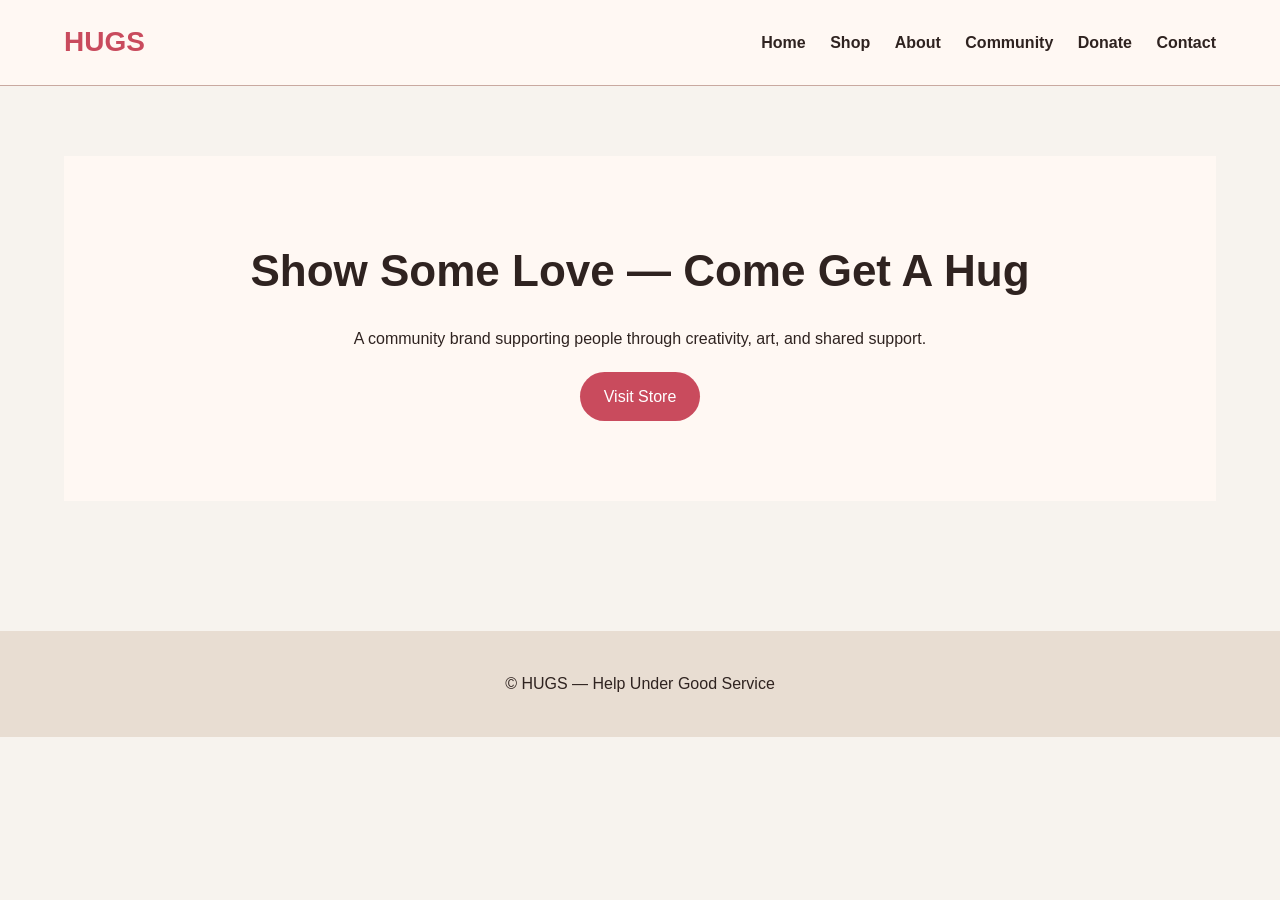
<file: index.html>
<!DOCTYPE html>
<html>
<head>
<title>HUGS Home</title>
<link rel="stylesheet" href="styles.css">
<meta name="viewport" content="width=device-width, initial-scale=1">
</head>
<body>

<header>
<div class="container nav">
<div class="logo">HUGS</div>
<nav>
<a href="index.html">Home</a>
<a href="shop.html">Shop</a>
<a href="about.html">About</a>
<a href="community.html">Community</a>
<a href="donate.html">Donate</a>
<a href="contact.html">Contact</a>
</nav>
</div>
</header>

<section class="section">
<div class="container">

<div class="hero">
<h1>Show Some Love — Come Get A Hug</h1>
<p>A community brand supporting people through creativity, art, and shared support.</p>
<a href="shop.html" class="btn">Visit Store</a>
</div>

</div>
</section>

<footer>
<p>© HUGS — Help Under Good Service</p>
</footer>

</body>
</html>
</file>
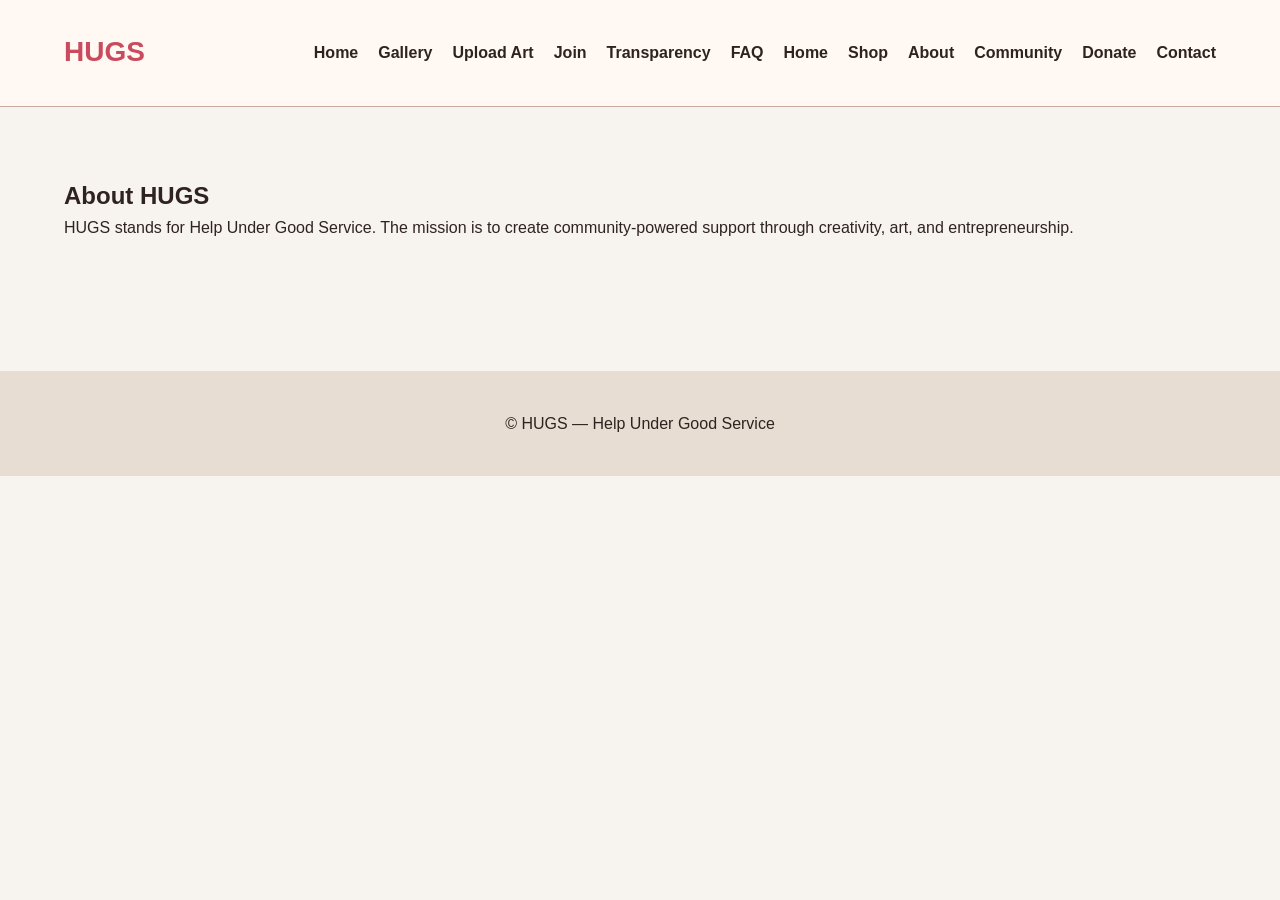
<file: about.html>
<!DOCTYPE html>
<html>
<head>
<title>About HUGS</title>
<link rel="stylesheet" href="styles.css">
<meta name="viewport" content="width=device-width, initial-scale=1">
</head>
<body>

<header>
<div class="container nav">
<div class="logo">HUGS</div>
<nav class="nav">
  <a href="index.html">Home</a>
  <a href="gallery.html">Gallery</a>
  <a href="upload-art.html">Upload Art</a>
  <a href="purchase.html">Join</a>
  <a href="links.html">Transparency</a>
  <a href="faq.html">FAQ</a>
  <a href="index.html">Home</a>
  <a href="shop.html">Shop</a>
  <a href="about.html">About</a>
  <a href="community.html">Community</a>
  <a href="donate.html">Donate</a>
  <a href="contact.html">Contact</a>
</nav>
</div>
</header>

<section class="section">
<div class="container">

<h1>About HUGS</h1>
<p>HUGS stands for Help Under Good Service. The mission is to create community-powered support through creativity, art, and entrepreneurship.</p>

</div>
</section>

<footer>
<p>© HUGS — Help Under Good Service</p>
</footer>

</body>
</html>
</file>
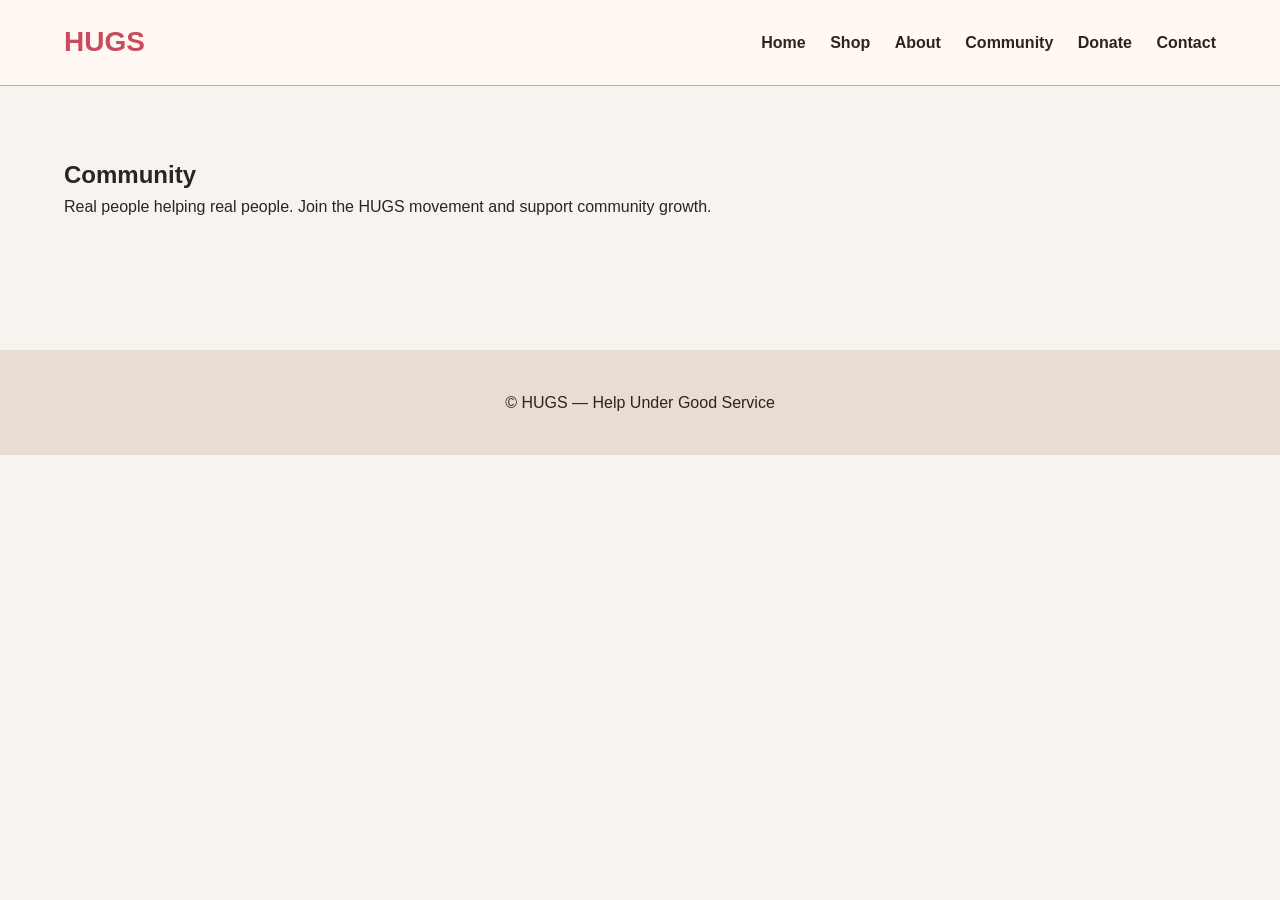
<file: community.html>
<!DOCTYPE html>
<html>
<head>
<title>HUGS Community</title>
<link rel="stylesheet" href="styles.css">
<meta name="viewport" content="width=device-width, initial-scale=1">
</head>
<body>

<header>
<div class="container nav">
<div class="logo">HUGS</div>
<nav>
<a href="index.html">Home</a>
<a href="shop.html">Shop</a>
<a href="about.html">About</a>
<a href="community.html">Community</a>
<a href="donate.html">Donate</a>
<a href="contact.html">Contact</a>
</nav>
</div>
</header>

<section class="section">
<div class="container">

<h1>Community</h1>
<p>Real people helping real people. Join the HUGS movement and support community growth.</p>

</div>
</section>

<footer>
<p>© HUGS — Help Under Good Service</p>
</footer>

</body>
</html>
</file>
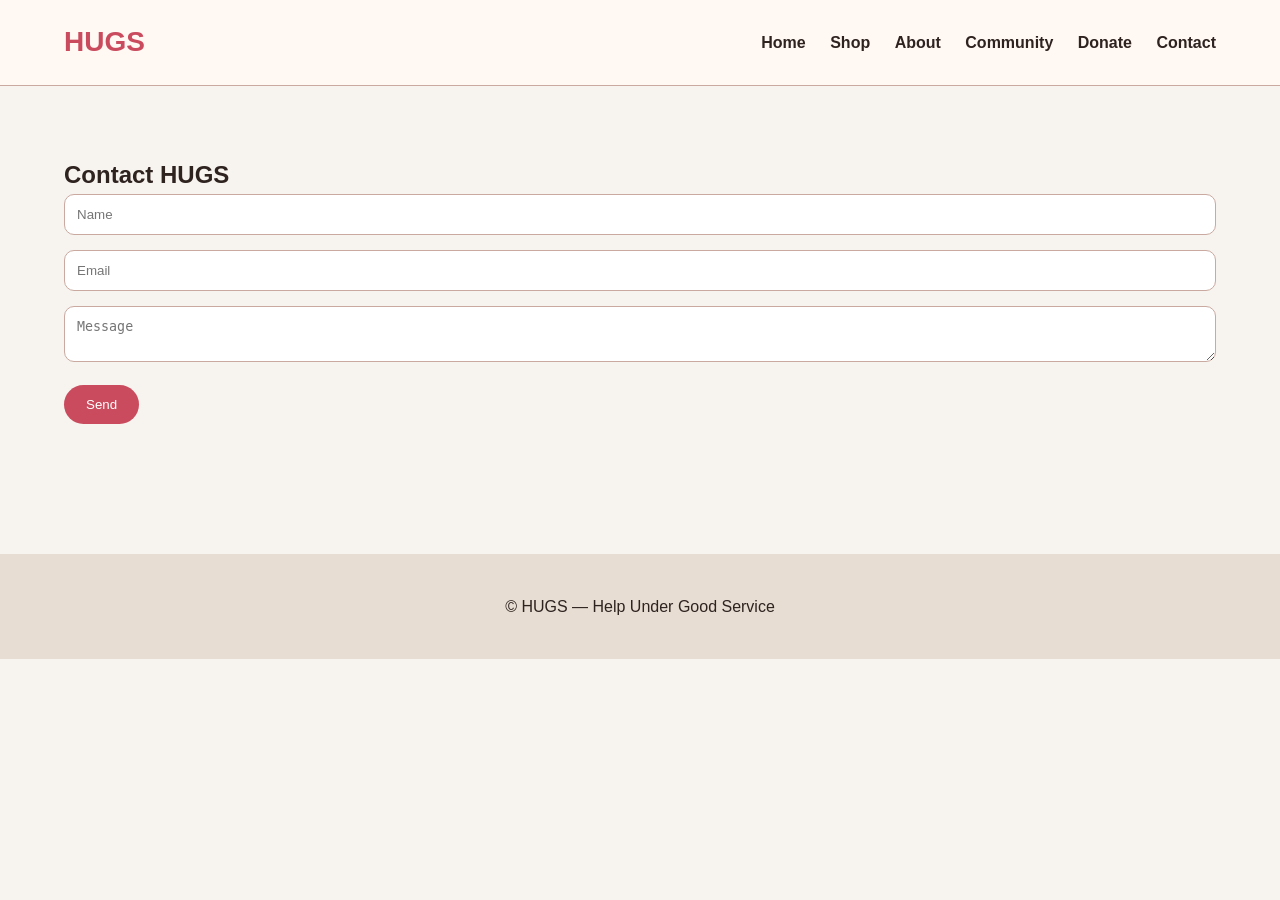
<file: contact.html>
<!DOCTYPE html>
<html>
<head>
<title>Contact HUGS</title>
<link rel="stylesheet" href="styles.css">
<meta name="viewport" content="width=device-width, initial-scale=1">
</head>
<body>

<header>
<div class="container nav">
<div class="logo">HUGS</div>
<nav>
<a href="index.html">Home</a>
<a href="shop.html">Shop</a>
<a href="about.html">About</a>
<a href="community.html">Community</a>
<a href="donate.html">Donate</a>
<a href="contact.html">Contact</a>
</nav>
</div>
</header>

<section class="section">
<div class="container">

<h1>Contact HUGS</h1>
<form name="contact" method="POST" data-netlify="true">
<input type="hidden" name="form-name" value="contact">
<input placeholder="Name" name="name">
<input placeholder="Email" name="email">
<textarea placeholder="Message" name="message"></textarea>
<button type="submit">Send</button>
</form>

</div>
</section>

<footer>
<p>© HUGS — Help Under Good Service</p>
</footer>

</body>
</html>
</file>
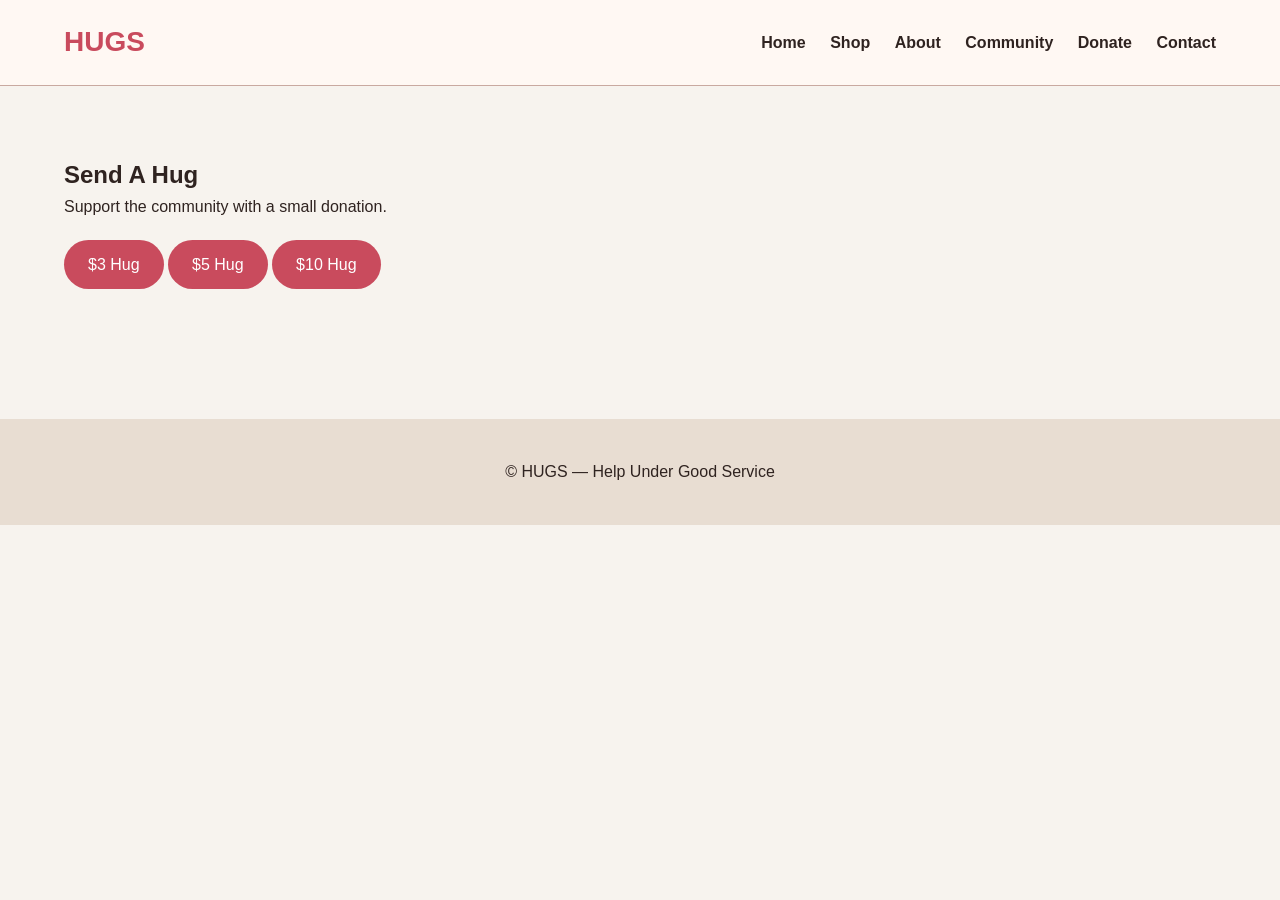
<file: donate.html>
<!DOCTYPE html>
<html>
<head>
<title>Send A Hug</title>
<link rel="stylesheet" href="styles.css">
<meta name="viewport" content="width=device-width, initial-scale=1">
</head>
<body>

<header>
<div class="container nav">
<div class="logo">HUGS</div>
<nav>
<a href="index.html">Home</a>
<a href="shop.html">Shop</a>
<a href="about.html">About</a>
<a href="community.html">Community</a>
<a href="donate.html">Donate</a>
<a href="contact.html">Contact</a>
</nav>
</div>
</header>

<section class="section">
<div class="container">

<h1>Send A Hug</h1>
<p>Support the community with a small donation.</p>
<a class="btn">$3 Hug</a>
<a class="btn">$5 Hug</a>
<a class="btn">$10 Hug</a>

</div>
</section>

<footer>
<p>© HUGS — Help Under Good Service</p>
</footer>

</body>
</html>
</file>
<file: styles.css>
:root{
--hugs-red:#C94B5D;
--hugs-red-dark:#A63A4A;
--hugs-red-soft:#E8B7B0;
--cream:#F7F3EE;
--offwhite:#FFF8F3;
--beige:#E8DDD2;
--outline:#C9A9A0;
--text:#2F2320;
}
*{box-sizing:border-box;margin:0;padding:0}
body{font-family:Arial,Helvetica,sans-serif;background:var(--cream);color:var(--text);line-height:1.6}
.container{width:90%;max-width:1200px;margin:auto}
header{background:var(--offwhite);border-bottom:1px solid var(--outline)}
.nav{display:flex;justify-content:space-between;align-items:center;padding:20px 0}
.logo{font-size:28px;font-weight:bold;color:var(--hugs-red)}
nav a{margin-left:20px;text-decoration:none;color:var(--text);font-weight:600}
nav a:hover{color:var(--hugs-red)}
.hero{padding:80px 0;background:var(--offwhite);text-align:center}
.hero h1{font-size:44px;margin-bottom:20px}
.btn{background:var(--hugs-red);color:white;padding:12px 24px;border-radius:30px;text-decoration:none;display:inline-block;margin-top:20px}
.btn:hover{background:var(--hugs-red-dark)}
.section{padding:70px 0}
.cards{display:grid;grid-template-columns:repeat(auto-fit,minmax(250px,1fr));gap:30px}
.card{background:white;padding:20px;border-radius:18px;border:1px solid var(--outline);text-align:center}
.card img{width:100%;border-radius:12px;margin-bottom:15px}
footer{background:var(--beige);padding:40px 0;text-align:center;margin-top:60px}
input,textarea{width:100%;padding:12px;border-radius:10px;border:1px solid var(--outline);margin-bottom:15px}
button{background:var(--hugs-red);color:white;padding:12px 22px;border:none;border-radius:25px;cursor:pointer}
button:hover{background:var(--hugs-red-dark)}
.vote-actions{
  position:absolute;
  top:20px;
  right:20px;
  display:flex;
  gap:6px;
  background:rgba(0,0,0,.6);
  padding:8px;
  border-radius:999px;
}

.vote-btn{
  background:rgba(255,255,255,.1);
  border:none;
  color:white;
  padding:6px;
  border-radius:50%;
  cursor:pointer;
}

.vote-count{
  color:#00e5ff;
  font-weight:bold;
}

.floating-heart{
  position:fixed;
  font-size:20px;
  animation:floatUp 2.5s ease-out forwards;
  pointer-events:none;
}

@keyframes floatUp{
  0%{opacity:1; transform:translateY(0)}
  100%{opacity:0; transform:translateY(-120px)}
}
</file>
